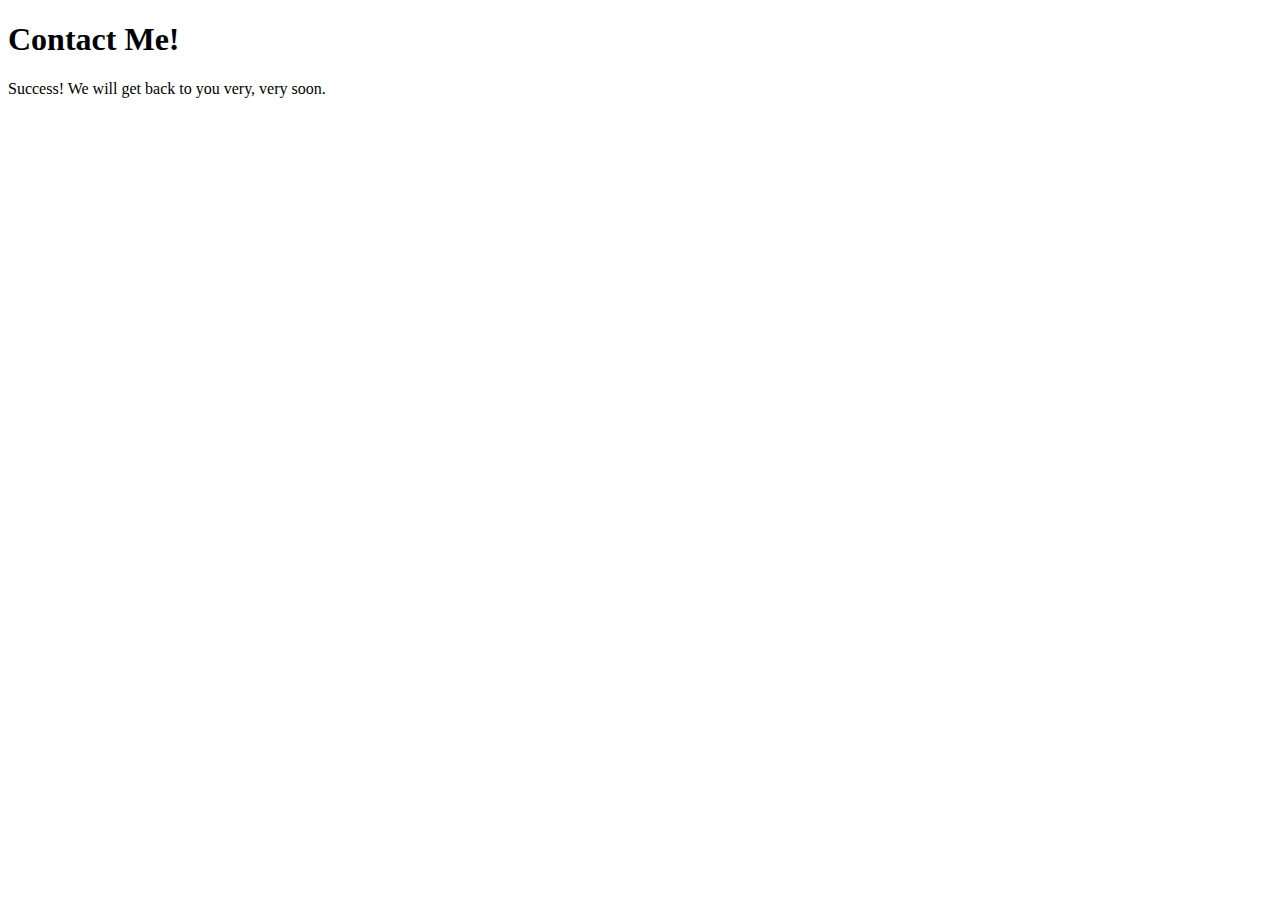
<file: background ContactUs/success.html>
<!doctype html>
<html lang="en">
  <head>
    <!-- Required meta tags -->
    <meta charset="utf-8">
    <meta name="viewport" content="width=device-width, initial-scale=1">

    <!-- Bootstrap CSS -->
    <link href="https://cdn.jsdelivr.net/npm/bootstrap@5.0.1/dist/css/bootstrap.min.css" rel="stylesheet" integrity="sha384-+0n0xVW2eSR5OomGNYDnhzAbDsOXxcvSN1TPprVMTNDbiYZCxYbOOl7+AMvyTG2x" crossorigin="anonymous">

    <title>Hello, world!</title>
  </head>
  <body>

    <div class="container mt-5">
        <h1>Contact Me!</h1>
        <p>Success! We will get back to you very, very soon.</p>
    </div>

    <!-- Optional JavaScript; choose one of the two! -->

    <!-- Option 1: Bootstrap Bundle with Popper -->
    <script src="https://cdn.jsdelivr.net/npm/bootstrap@5.0.1/dist/js/bootstrap.bundle.min.js" integrity="sha384-gtEjrD/SeCtmISkJkNUaaKMoLD0//ElJ19smozuHV6z3Iehds+3Ulb9Bn9Plx0x4" crossorigin="anonymous"></script>

    <!-- Option 2: Separate Popper and Bootstrap JS -->
    <!--
    <script src="https://cdn.jsdelivr.net/npm/@popperjs/core@2.9.2/dist/umd/popper.min.js" integrity="sha384-IQsoLXl5PILFhosVNubq5LC7Qb9DXgDA9i+tQ8Zj3iwWAwPtgFTxbJ8NT4GN1R8p" crossorigin="anonymous"></script>
    <script src="https://cdn.jsdelivr.net/npm/bootstrap@5.0.1/dist/js/bootstrap.min.js" integrity="sha384-Atwg2Pkwv9vp0ygtn1JAojH0nYbwNJLPhwyoVbhoPwBhjQPR5VtM2+xf0Uwh9KtT" crossorigin="anonymous"></script>
    -->
  </body>
</html>
</file>
